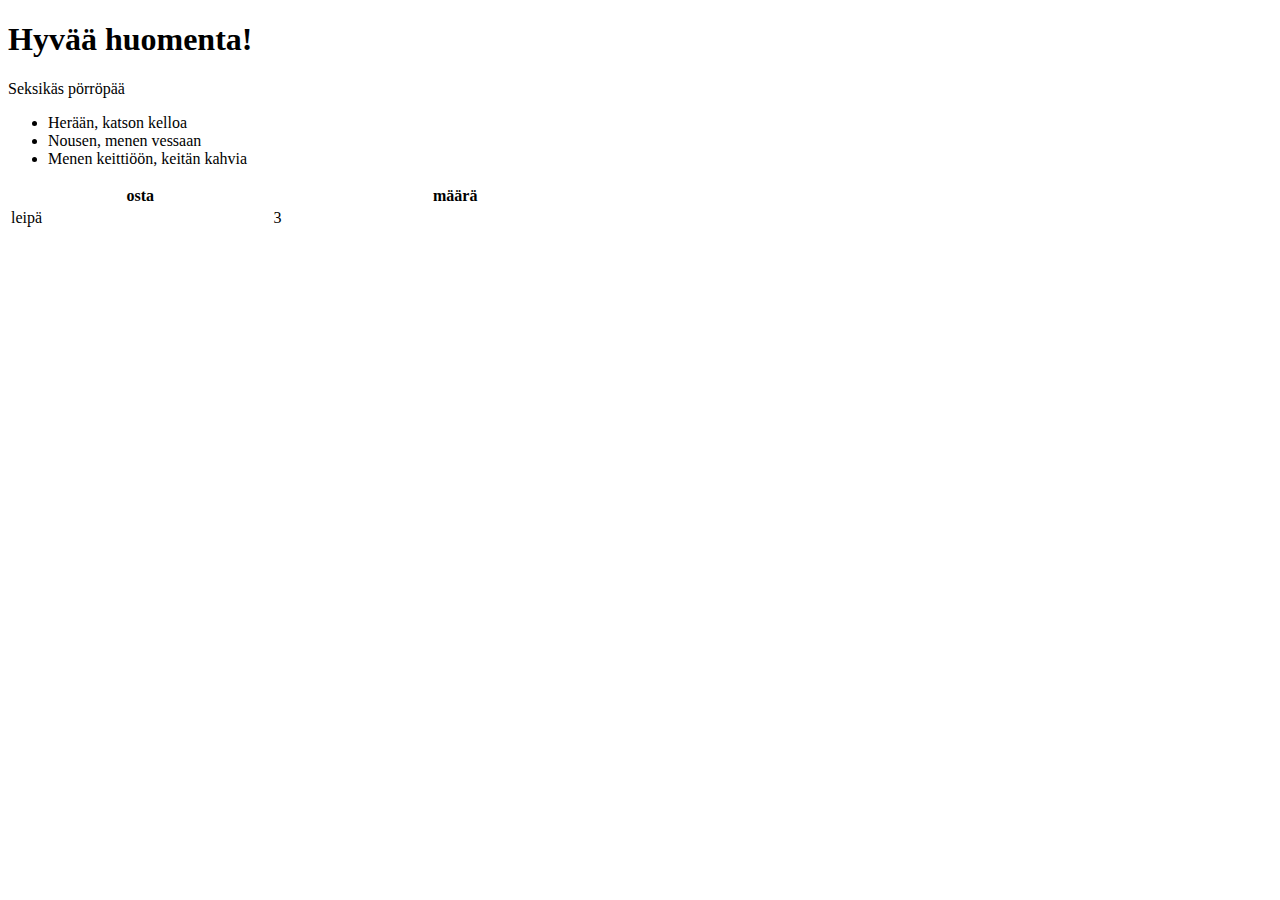
<file: index.html>
<!DOCTYPE html>
<html>
    <head>
        <title>Page Title</title>
        <meta charset="UTF-8">
        </head>
    <body>
        <h1>Hyvää huomenta!</h1>
        <p>Seksikäs pörröpää</p>
        <ul>
            <li>
                Herään, katson kelloa
            </li>
            <li>
                Nousen, menen vessaan
            </li>
            <li>
                Menen keittiöön, keitän kahvia
            </li>
        </ul>
        <table style="width:50%">
            <tr>
            <th>osta</th><th>määrä</th>
            </tr>
            <tr>
            <td>leipä</td><td>3</td>
            </tr>  
        </table>
    </body>
</html>
</file>
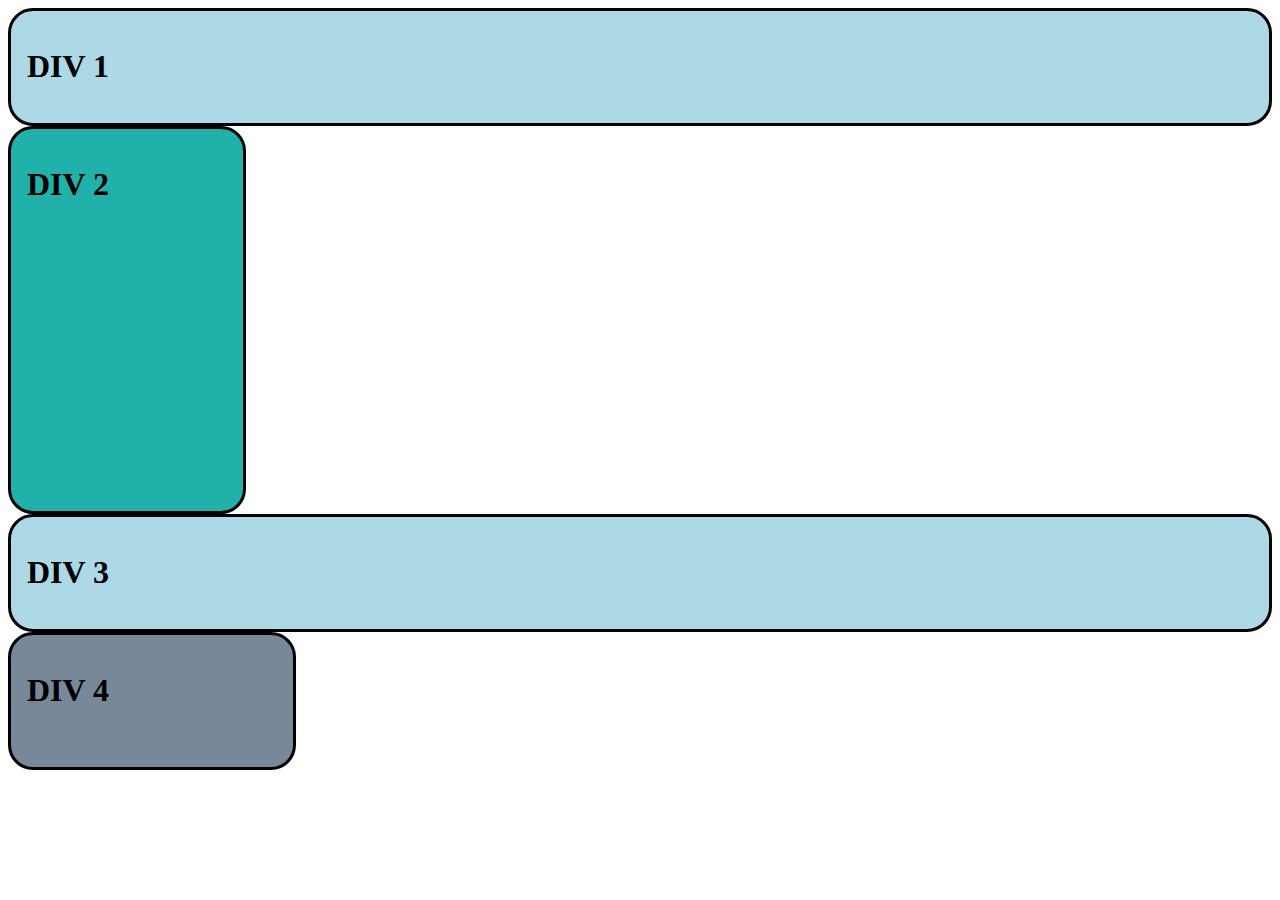
<file: demot/flex demo/flex demo.html>
<!DOCTYPE html>
<html>
    <head>
        <meta charset="UTF-8">
        <title>Flexbox-harjoitus</title>
        <link rel="stylesheet" href="flex demo.css">
    </head>
    <body>
        <div class="main">
        <div class="subdiv">
            <h1>DIV 1</h1>
        </div>
        <div class="subdiv highdiv">
            <h1>DIV 2</h1>
        </div>
        <div class="subdiv">
            <h1>DIV 3</h1>
        </div>
        <div class="subdiv widediv">
            <h1>DIV 4</h1>
        </div>
        </div>
    </body>
</html>
</file>
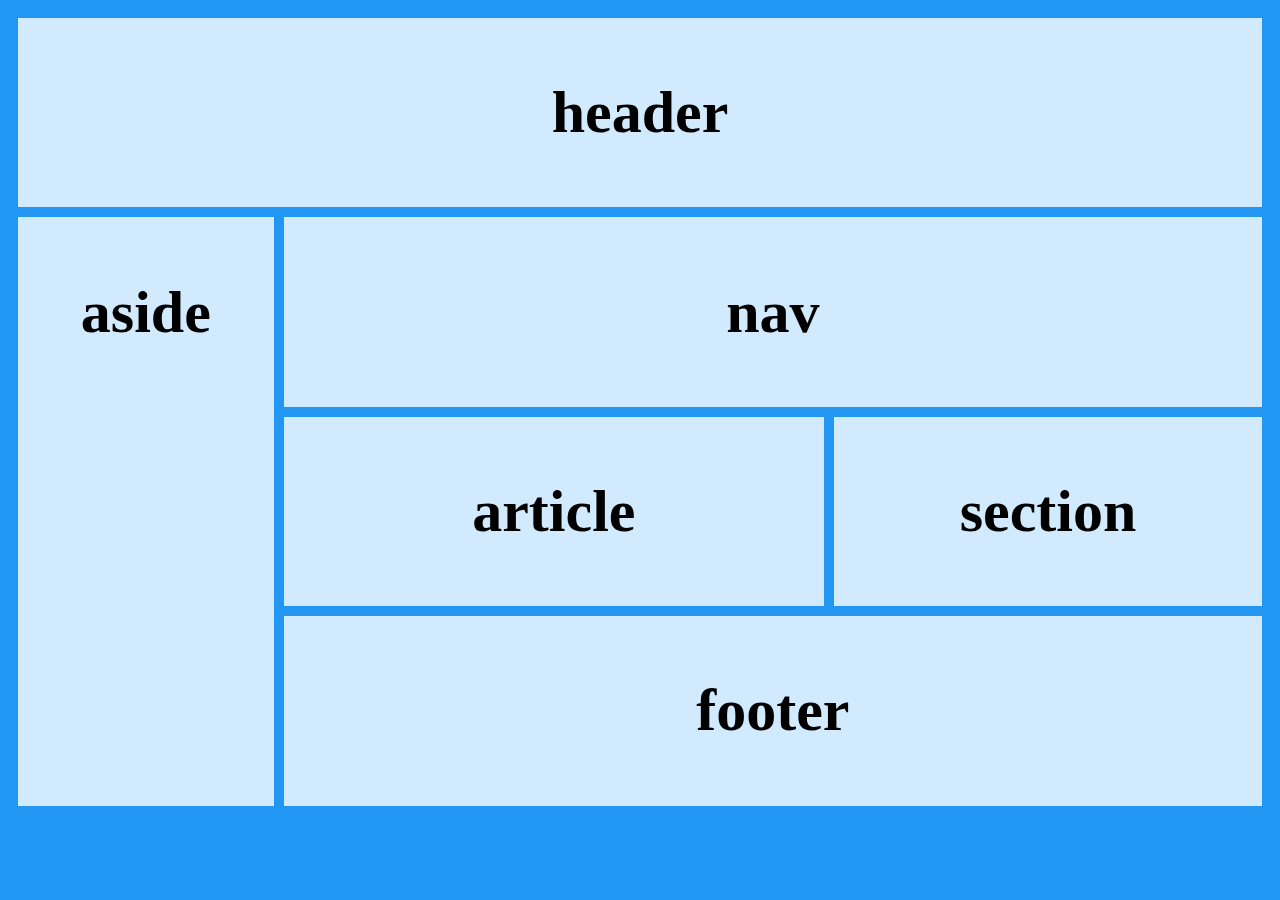
<file: demot/grid/grid html.html>
<!DOCTYPE html>
<html>
<head>
    <title>GRID-harjoitus</title>
    <meta charset="UTF-8">
    <link rel="stylesheet" href="grid.css">
</head>
<body>
    <header>
        <h1>header</h1>
    </header>
    <nav>
        <h1>nav</h1>
    </nav>
    <aside>
        <h1>aside</h1>
    </aside>
    <section>
        <h1>section</h1>
    </section>
    <article>
        <h1>article</h1>
    </article>
    <footer>
        <h1>footer</h1>
    </footer>
    </body>
    </html>
</file>
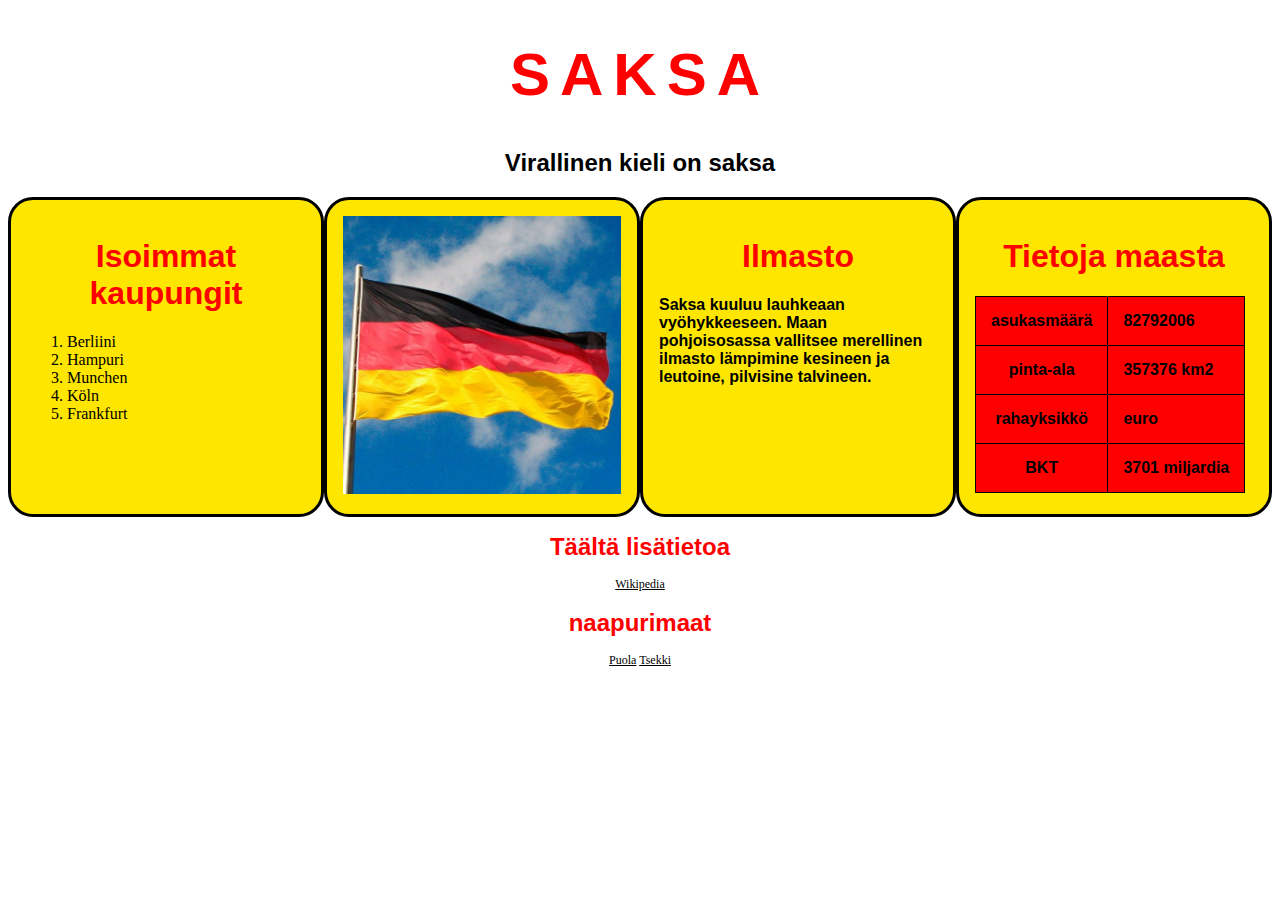
<file: demot/maat/demo 2.html>
<!DOCTYPE html>
<html>
        <head>
                <meta charset="UTF-8">
                <title>Tietoja Saksasta</title>
                <link rel="stylesheet" href="demo2.css">
        </head>
        <body>
                <div class="header">
                    <h1>SAKSA</h1>
                </div>
                <div>
                    <h2>Virallinen kieli on saksa</h2>
                </div>
                <div class="main">
                    <div class="subdiv">
                        <h1>Isoimmat kaupungit</h1>
                            <ol>
                                <li>Berliini</li>
                                <li>Hampuri</li>
                                <li>Munchen</li>
                                <li>Köln</li>
                                <li>Frankfurt</li>
                            </ol>
                    </div>
                    <div class="subdiv">
                        <img src="img/saksan-lippu.jpg" alt="saksanlippu">
                    </div>
                    <div class="subdiv highdiv">
                        <h1>Ilmasto</h1>
                        <p>Saksa kuuluu lauhkeaan vyöhykkeeseen. Maan pohjoisosassa vallitsee merellinen ilmasto lämpimine kesineen ja leutoine, pilvisine talvineen.</p>
                    </div>
                     <div class="subdiv">
                        <h1>Tietoja maasta</h1>
                            <table>
                                <tr>
                                    <th>asukasmäärä</th>
                                    <td>82792006</td>
                                </tr>
                                <tr>
                                    <th>pinta-ala</th>
                                    <td>357376 km2</td>
                                </tr>
                                <tr>
                                    <th>rahayksikkö</th>
                                    <td>euro</td>
                                </tr>
                                <tr>
                                    <th>BKT</th>
                                    <td>3701 miljardia</td>
                                </tr>
                            </table>
                    </div>
                </div>
            <div class="link">
                <h1>Täältä lisätietoa</h1>
                <a href="https://fi.wikipedia.org/wiki/Saksa">Wikipedia</a>
            </div>
            <div class="link">
                <h1>naapurimaat</h1>
                <div>
                    <a href="https://puola.html">Puola</a>
                    <a href="https://tsekki.html">Tsekki</a>
                </div>
            </div>
        </body>
</html>
</file>
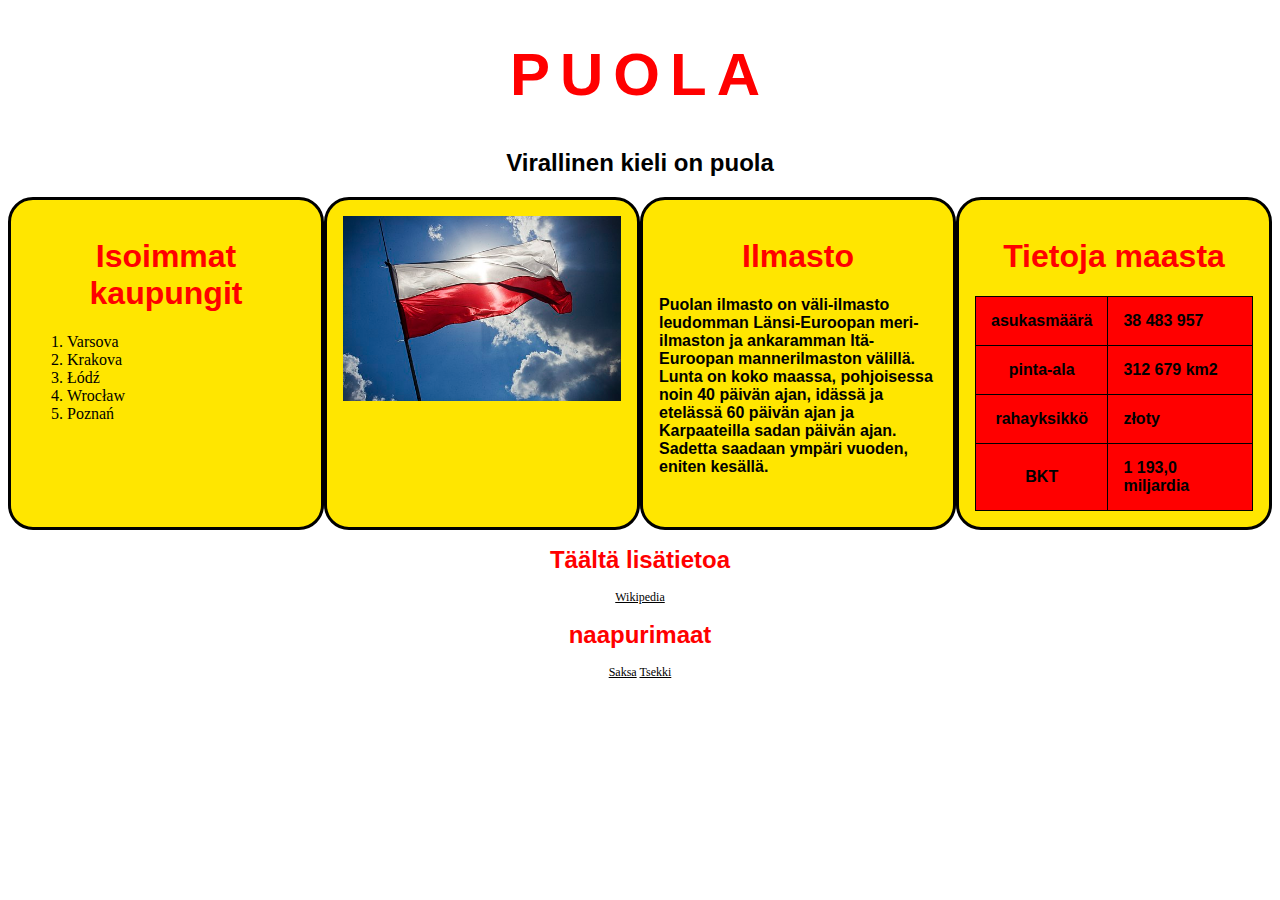
<file: demot/maat/puola.html>
<!DOCTYPE html>
<html>
        <head>
                <meta charset="UTF-8">
                <title>Tietoja Puolasta</title>
                <link rel="stylesheet" href="saksa.css">
        </head>
        <body>
                <div class="header">
                    <h1>PUOLA</h1>
                </div>
                <div>
                    <h2>Virallinen kieli on puola</h2>
                </div>
                <div class="main">
                    <div class="subdiv">
                        <h1>Isoimmat kaupungit</h1>
                            <ol>
                                <li>Varsova</li>
                                <li>Krakova</li>
                                <li>Łódź </li>
                                <li>Wrocław</li>
                                <li>Poznań</li>
                            </ol>
                    </div>
                    <div class="subdiv">
                        <img src="img/puolan-lippu.jpg" alt="puolanlippu">
                    </div>
                    <div class="subdiv highdiv">
                        <h1>Ilmasto</h1>
                        <p>Puolan ilmasto on väli-ilmasto leudomman Länsi-Euroopan meri-ilmaston ja ankaramman Itä-Euroopan mannerilmaston välillä. Lunta on koko maassa, pohjoisessa noin 40 päivän ajan, idässä ja etelässä 60 päivän ajan ja Karpaateilla sadan päivän ajan. Sadetta saadaan ympäri vuoden, eniten kesällä.</p>
                    </div>
                     <div class="subdiv">
                        <h1>Tietoja maasta</h1>
                            <table>
                                <tr>
                                    <th>asukasmäärä</th>
                                    <td>38 483 957</td>
                                </tr>
                                <tr>
                                    <th>pinta-ala</th>
                                    <td>312 679 km2</td>
                                </tr>
                                <tr>
                                    <th>rahayksikkö</th>
                                    <td>złoty</td>
                                </tr>
                                <tr>
                                    <th>BKT</th>
                                    <td>1 193,0 miljardia</td>
                                </tr>
                            </table>
                    </div>
                </div>
            <div class="link">
                <h1>Täältä lisätietoa</h1>
                <a href="https://fi.wikipedia.org/wiki/Puola">Wikipedia</a>
            </div>
            <div class="link">
                <h1>naapurimaat</h1>
                <div>
                    <a href="https://saksa.html">Saksa</a>
                    <a href="https://tsekki.html">Tsekki</a>
                </div>
            </div>
        </body>
</html>
</file>
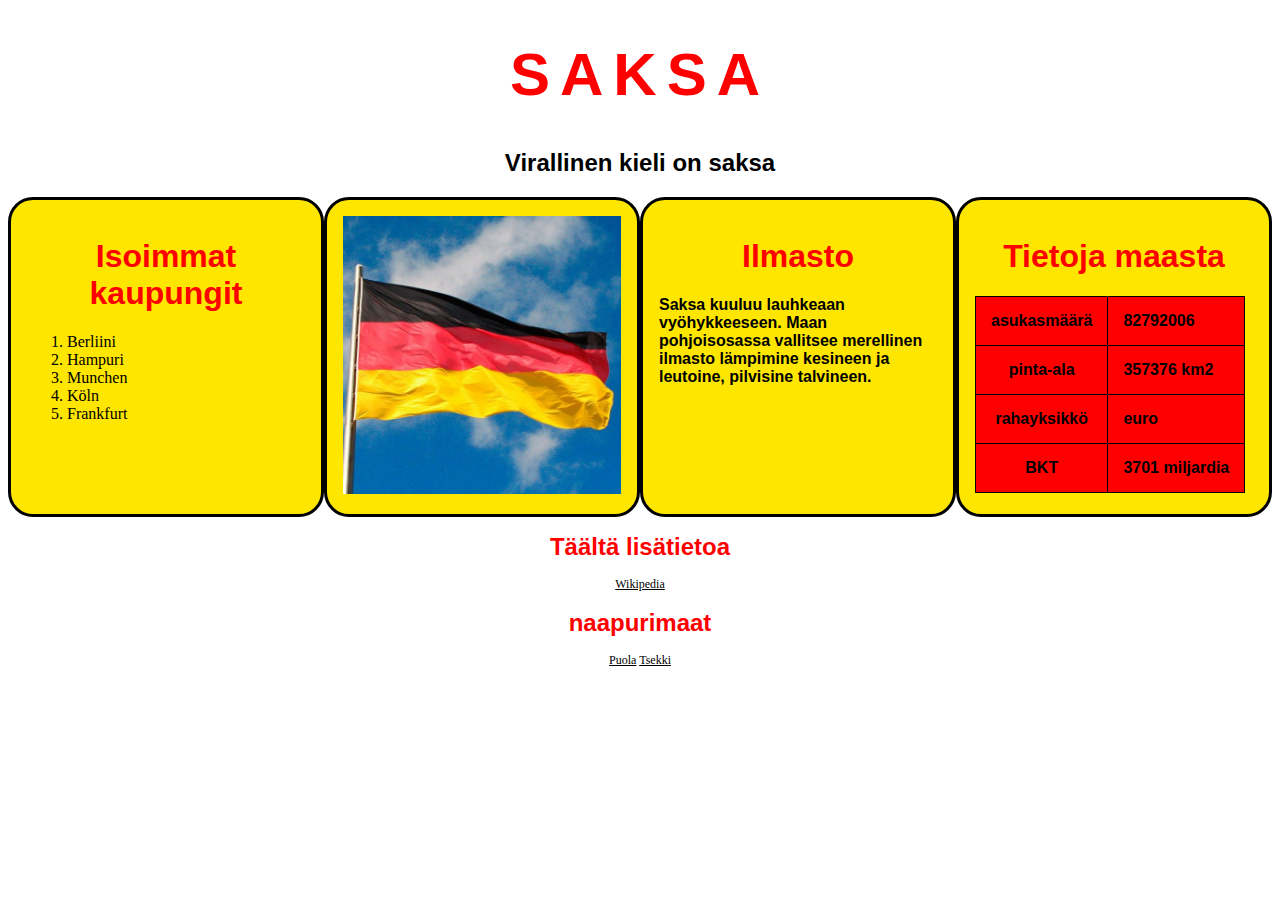
<file: demot/maat/saksa.html>
<!DOCTYPE html>
<html>
        <head>
                <meta charset="UTF-8">
                <title>Tietoja Saksasta</title>
                <link rel="stylesheet" href="saksa.css">
        </head>
        <body>
                <div class="header">
                    <h1>SAKSA</h1>
                </div>
                <div>
                    <h2>Virallinen kieli on saksa</h2>
                </div>
                <div class="main">
                    <div class="subdiv">
                        <h1>Isoimmat kaupungit</h1>
                            <ol>
                                <li>Berliini</li>
                                <li>Hampuri</li>
                                <li>Munchen</li>
                                <li>Köln</li>
                                <li>Frankfurt</li>
                            </ol>
                    </div>
                    <div class="subdiv">
                        <img src="img/saksan-lippu.jpg" alt="saksanlippu">
                    </div>
                    <div class="subdiv highdiv">
                        <h1>Ilmasto</h1>
                        <p>Saksa kuuluu lauhkeaan vyöhykkeeseen. Maan pohjoisosassa vallitsee merellinen ilmasto lämpimine kesineen ja leutoine, pilvisine talvineen.</p>
                    </div>
                     <div class="subdiv">
                        <h1>Tietoja maasta</h1>
                            <table>
                                <tr>
                                    <th>asukasmäärä</th>
                                    <td>82792006</td>
                                </tr>
                                <tr>
                                    <th>pinta-ala</th>
                                    <td>357376 km2</td>
                                </tr>
                                <tr>
                                    <th>rahayksikkö</th>
                                    <td>euro</td>
                                </tr>
                                <tr>
                                    <th>BKT</th>
                                    <td>3701 miljardia</td>
                                </tr>
                            </table>
                    </div>
                </div>
            <div class="link">
                <h1>Täältä lisätietoa</h1>
                <a href="https://fi.wikipedia.org/wiki/Saksa">Wikipedia</a>
            </div>
            <div class="link">
                <h1>naapurimaat</h1>
                <div>
                    <a href="https://puola.html">Puola</a>
                    <a href="https://tsekki.html">Tsekki</a>
                </div>
            </div>
        </body>
</html>
</file>
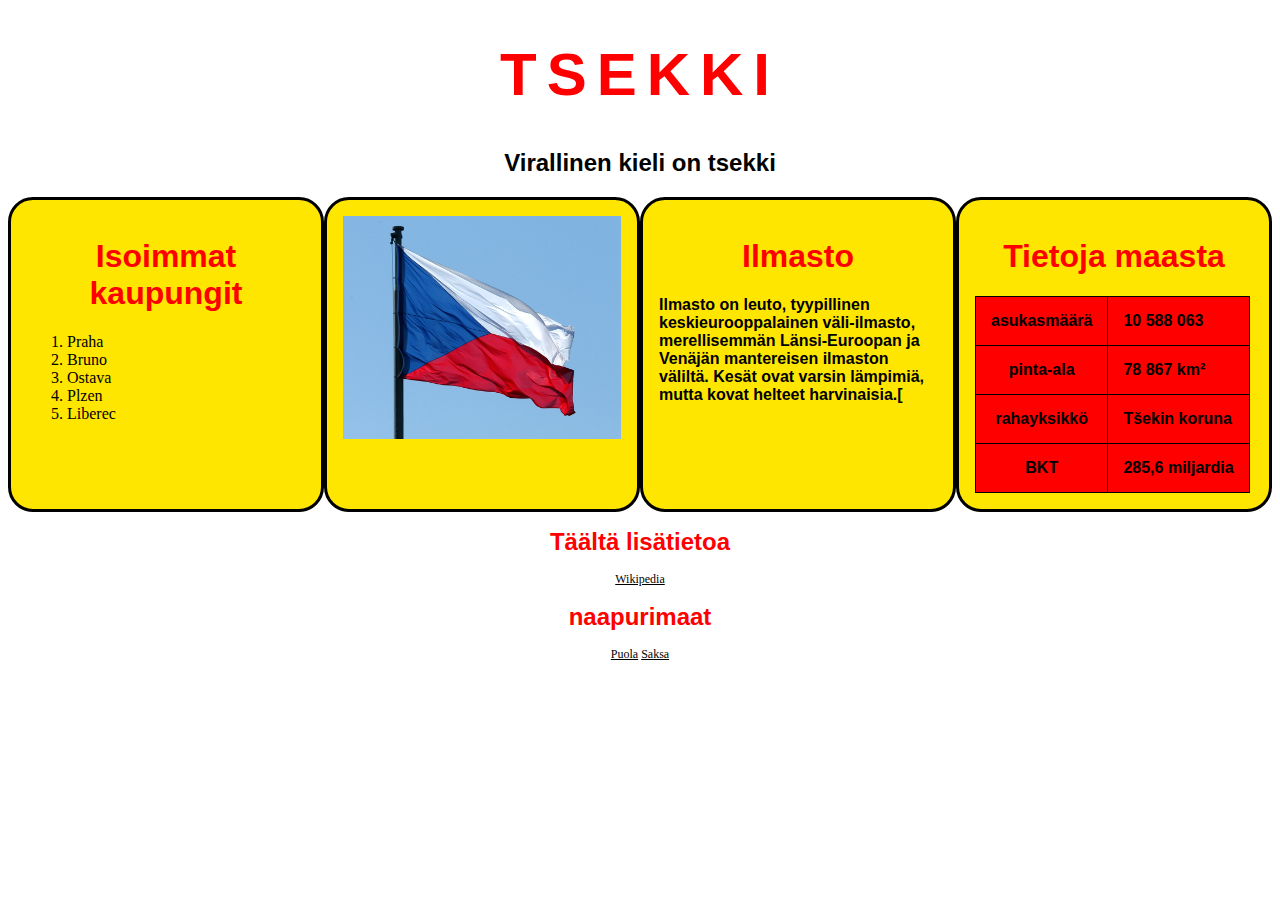
<file: demot/maat/tsekki.html>
<!DOCTYPE html>
<html>
        <head>
                <meta charset="UTF-8">
                <title>Tietoja Tsekistä</title>
                <link rel="stylesheet" href="saksa.css">
        </head>
        <body>
                <div class="header">
                    <h1>TSEKKI</h1>
                </div>
                <div>
                    <h2>Virallinen kieli on tsekki</h2>
                </div>
                <div class="main">
                    <div class="subdiv">
                        <h1>Isoimmat kaupungit</h1>
                            <ol>
                                <li>Praha</li>
                                <li>Bruno</li>
                                <li>Ostava</li>
                                <li>Plzen</li>
                                <li>Liberec</li>
                            </ol>
                    </div>
                    <div class="subdiv">
                        <img src="img/tsekin-lippu.jpg" alt="tsekinlippu">
                    </div>
                    <div class="subdiv highdiv">
                        <h1>Ilmasto</h1>
                        <p>Ilmasto on leuto, tyypillinen keskieurooppalainen väli-ilmasto, merellisemmän Länsi-Euroopan ja Venäjän mantereisen ilmaston väliltä. Kesät ovat varsin lämpimiä, mutta kovat helteet harvinaisia.[</p>
                    </div>
                     <div class="subdiv">
                        <h1>Tietoja maasta</h1>
                            <table>
                                <tr>
                                    <th>asukasmäärä</th>
                                    <td>10 588 063</td>
                                </tr>
                                <tr>
                                    <th>pinta-ala</th>
                                    <td>78 867 km²</td>
                                </tr>
                                <tr>
                                    <th>rahayksikkö</th>
                                    <td>Tšekin koruna</td>
                                </tr>
                                <tr>
                                    <th>BKT</th>
                                    <td>285,6 miljardia</td>
                                </tr>
                            </table>
                    </div>
                </div>
            <div class="link">
                <h1>Täältä lisätietoa</h1>
                <a href="https://fi.wikipedia.org/wiki/T%C5%A1ekki">Wikipedia</a>
            </div>
            <div class="link">
                <h1>naapurimaat</h1>
                <div>
                    <a href="https://puola.html">Puola</a>
                    <a href="https://saksa.html">Saksa</a>
                </div>
            </div>
        </body>
</html>
</file>
<file: demot/flex demo/flex demo.css>
.main {
    display: flex;
    order: 2;
    flex-direction: column;
}

.subdiv {
    height: auto;
    width: auto;
    padding: 1em;
    border-style: solid;
    border-width: 3px;
    border-radius: 25px;
    background-color: lightblue;
}

.highdiv {
    height: 350px;
    width: 200px;
    background-color: lightseagreen;
}

.widediv {
    height: 100px;
    width: 250px;
    background-color: lightslategray;
}
</file>
<file: demot/grid/grid.css>
header { grid-area: header; }
nav { grid-area: nav; }
section { grid-area: section; }
article { grid-area: article; }
aside { grid-area: aside; }
footer { grid-area: footer; }

body{
    display: grid;
    grid-template-areas:
    'header header header header header header'
    'aside nav nav nav nav nav'
    'aside article article article section section'
    'aside footer footer footer footer footer';
  grid-gap: 10px;
  background-color: #2196F3;
  padding: 10px;
}

header, nav, section, article, aside, footer {
  background-color: rgba(255, 255, 255, 0.8);
  text-align: center;
  padding: 20px 0;
  font-size: 30px;
}
</file>
<file: demot/maat/demo2.css>
h1 {
    color: red;
    font-family: 'Franklin Gothic Medium', 'Arial Narrow', Arial, sans-serif; 
    text-align: center;
}

h2 {
    color: black;
    font-family: 'Franklin Gothic Medium', 'Arial Narrow', Arial, sans-serif;
    text-align: center;
}

td, th, p {
    color:black;
    font-weight: bold;
    font-family: 'Franklin Gothic Medium', 'Arial Narrow', Arial, sans-serif;
}

table, td, th {
    border: 1px solid black;
    border-collapse: collapse;
    background: red;
    padding: 15px;
}

.header > h1 {
    color: red;
    font-family: 'Franklin Gothic Medium', 'Arial Narrow', Arial, sans-serif;
    font-weight:bold;
    font-size: 60px;
    letter-spacing: 10px;
}

.main {
    display: flex;
    flex-direction: row;
}

img {
    width: 100%;
    size: 100%;
}

.subdiv {
    width: 25%;
    padding: 1em;
    border-style: solid;
    border-width: 3px;
    border-radius: 25px;
    background-color: rgb(255, 230, 0);
}

.subdiv .highdiv {
    height: auto;
    width: 25%;
    padding: 1em;
    border-style: solid;
    border-width: 3px;
    border-radius: 25px;
    background-color: rgb(255, 230, 0);
}

.link {
    color:black;
    font-size: 12px;
    text-align: center;
}

a {
    color:black;
}
</file>
<file: demot/maat/saksa.css>
h1 {
    color: red;
    font-family: 'Franklin Gothic Medium', 'Arial Narrow', Arial, sans-serif; 
    text-align: center;
}

h2 {
    color: black;
    font-family: 'Franklin Gothic Medium', 'Arial Narrow', Arial, sans-serif;
    text-align: center;
}

td, th, p {
    color:black;
    font-weight: bold;
    font-family: 'Franklin Gothic Medium', 'Arial Narrow', Arial, sans-serif;
}

table, td, th {
    border: 1px solid black;
    border-collapse: collapse;
    background: red;
    padding: 15px;
}

.header > h1 {
    color: red;
    font-family: 'Franklin Gothic Medium', 'Arial Narrow', Arial, sans-serif;
    font-weight:bold;
    font-size: 60px;
    letter-spacing: 10px;
}

.main {
    display: flex;
    flex-direction: row;
}

img {
    width: 100%;
    size: 100%;
}

.subdiv {
    width: 25%;
    padding: 1em;
    border-style: solid;
    border-width: 3px;
    border-radius: 25px;
    background-color: rgb(255, 230, 0);
}

.subdiv .highdiv {
    height: auto;
    width: 25%;
    padding: 1em;
    border-style: solid;
    border-width: 3px;
    border-radius: 25px;
    background-color: rgb(255, 230, 0);
}

.link {
    color:black;
    font-size: 12px;
    text-align: center;
}

a {
    color:black;
}
</file>
